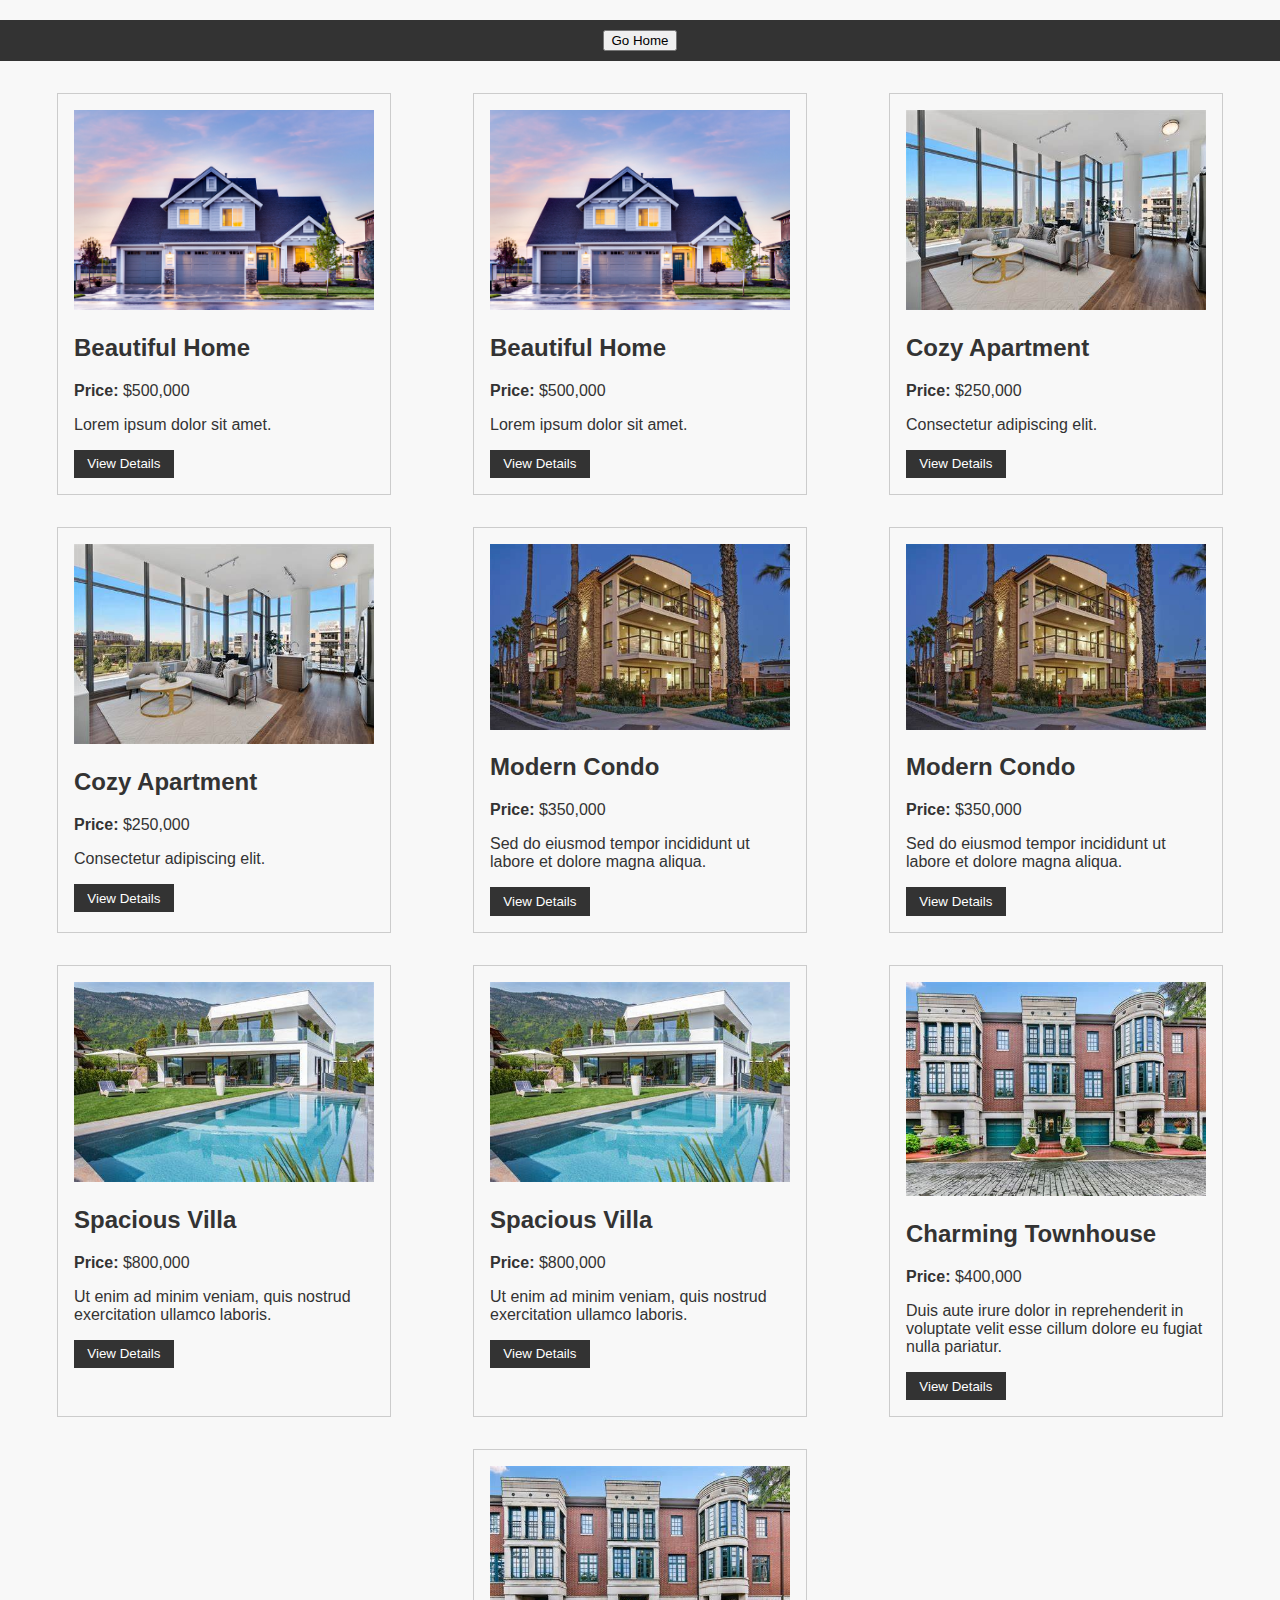
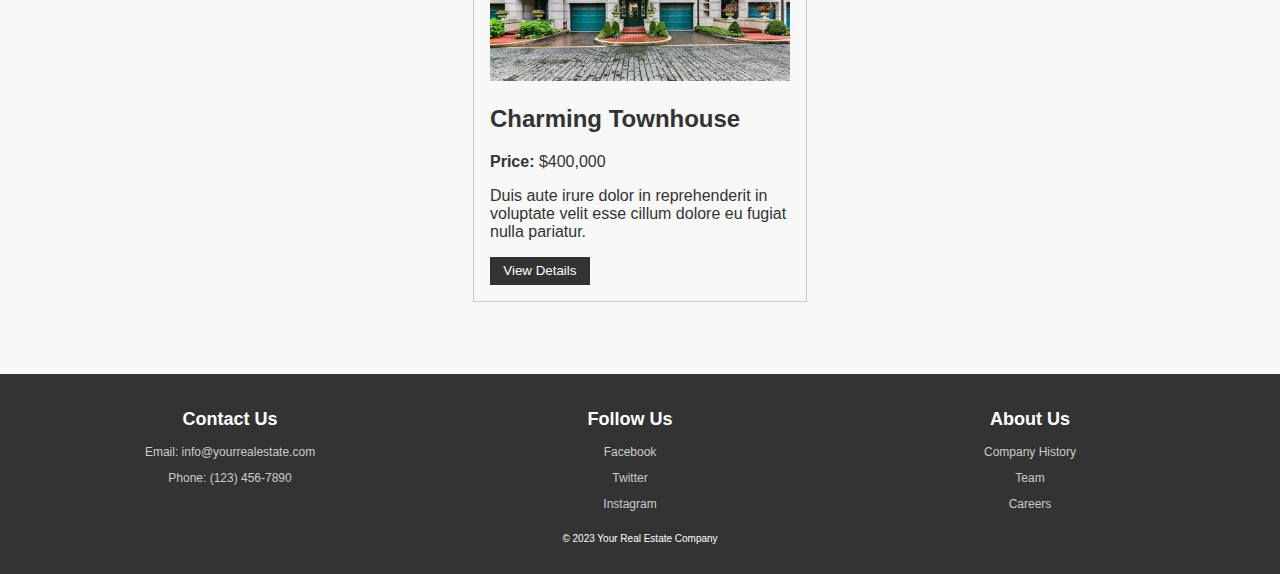
<file: Apartment1.html>
<!DOCTYPE html>
<html lang="en">
<head>
    <meta charset="UTF-8">
    <meta name="viewport" content="width=device-width, initial-scale=1.0">
    <link rel="stylesheet" href="Real-Estate.css">
    <title>Real Estate Website</title>
</head>
<body>
    
    <div class="navigator">
        <button id="go-home-btn" class="go-home-btn">Go Home</button>
    </div>
    <section id="listings">
        <!-- Your property listings will go here -->
    </section>
        <footer>
        <div class="footer-content">
            <div class="footer-section">
                <h2>Contact Us</h2>
                <p>Email: info@yourrealestate.com</p>
                <p>Phone: (123) 456-7890</p>
            </div>

            <div class="footer-section">
                <h2>Follow Us</h2>
                <p>Facebook</p>
                <p>Twitter</p>
                <p>Instagram</p>
            </div>

            <div class="footer-section">
                <h2>About Us</h2>
                <p>Company History</p>
                <p>Team</p>
                <p>Careers</p>
            </div>
        </div>

        <p class="copyright">&copy; 2023 Your Real Estate Company</p>
    </footer>
</body>
<script src="Apartment1.js"></script>
</file>
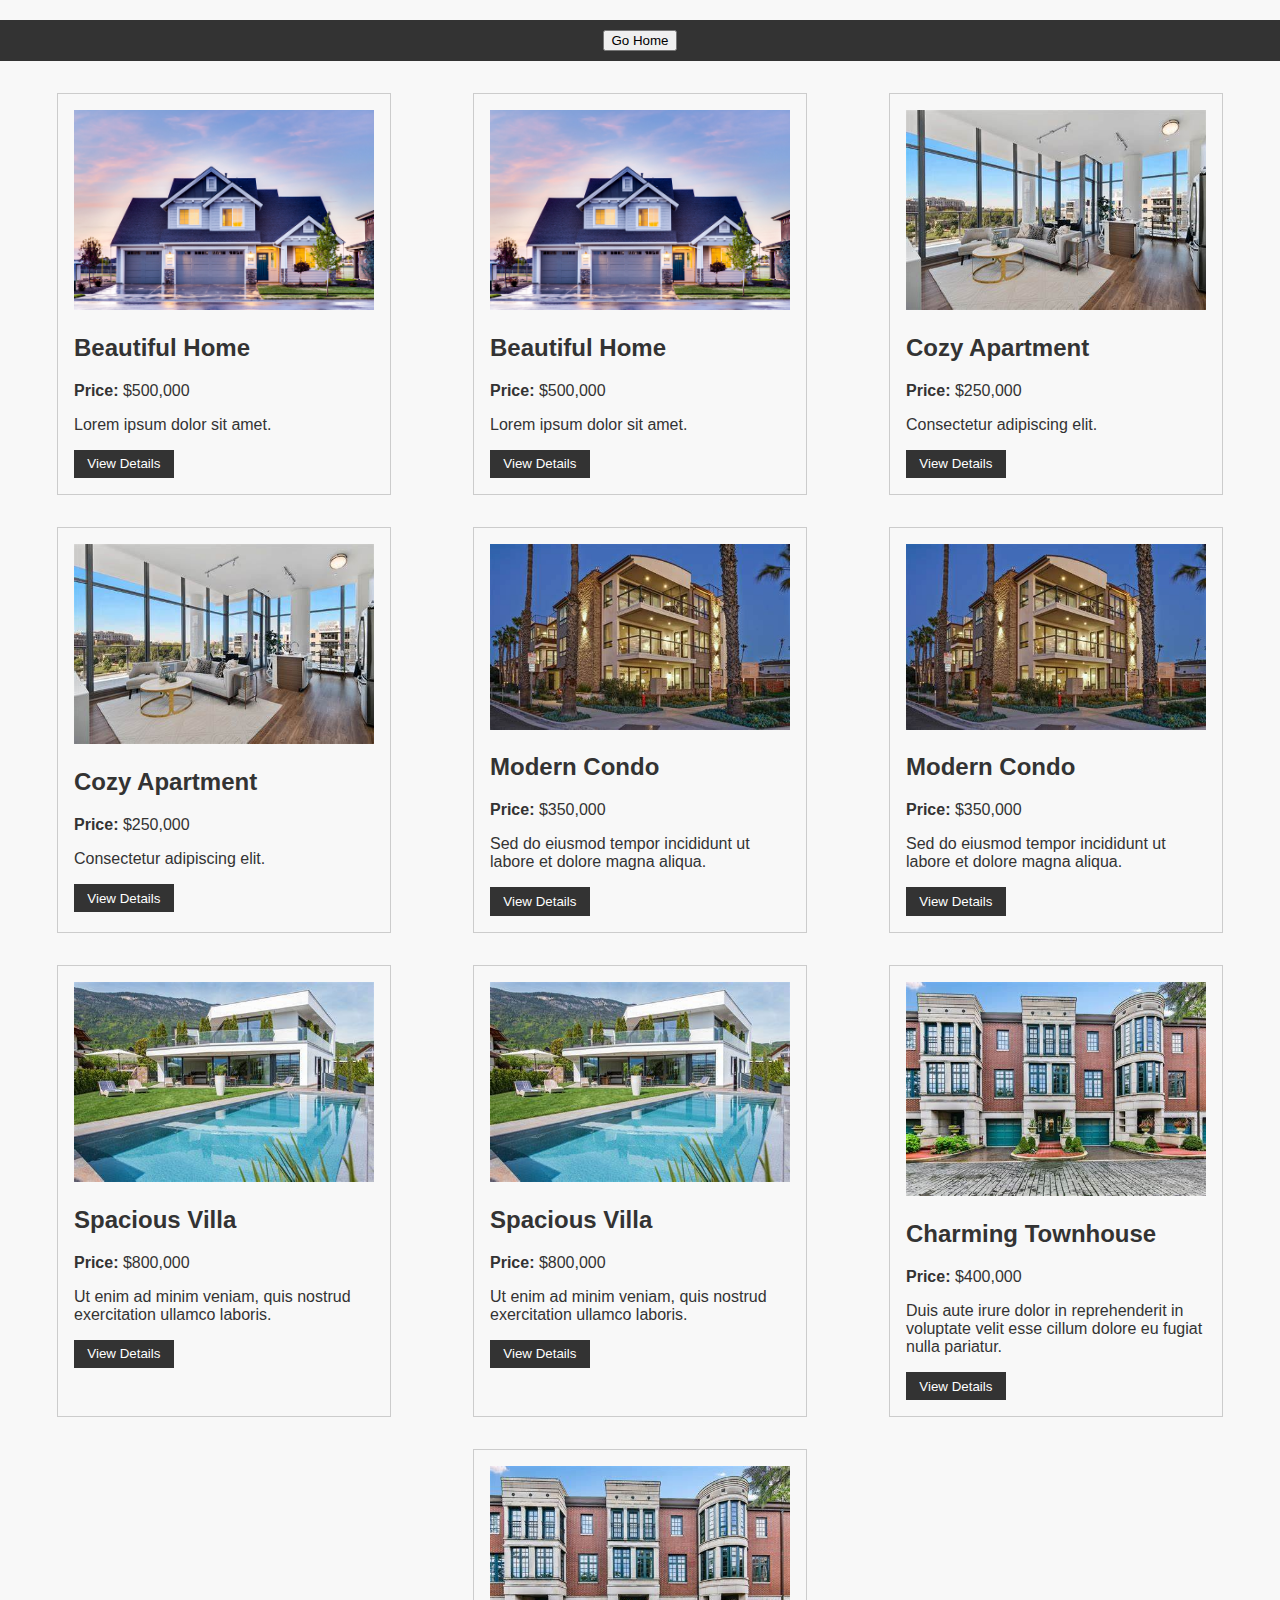
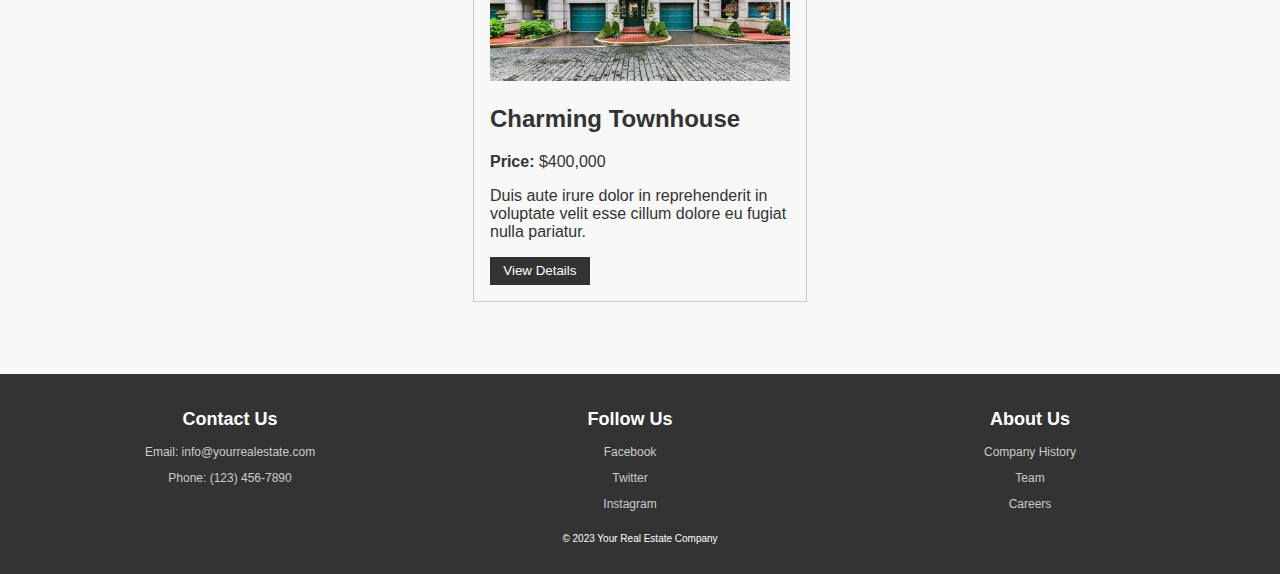
<file: One-bedroom.html>
<!DOCTYPE html>
<html lang="en">
<head>
    <meta charset="UTF-8">
    <meta name="viewport" content="width=device-width, initial-scale=1.0">
    <link rel="stylesheet" href="Real-Estate.css">
    <title>Real Estate Website</title>
</head>
<body>
    <div class="navigator">
        <button id="go-home-btn" class="go-home-btn">Go Home</button>
    </div>
    <section id="listings">
        <!-- Your property listings will go here -->
    </section>
        <footer>
        <div class="footer-content">
            <div class="footer-section">
                <h2>Contact Us</h2>
                <p>Email: info@yourrealestate.com</p>
                <p>Phone: (123) 456-7890</p>
            </div>

            <div class="footer-section">
                <h2>Follow Us</h2>
                <p>Facebook</p>
                <p>Twitter</p>
                <p>Instagram</p>
            </div>

            <div class="footer-section">
                <h2>About Us</h2>
                <p>Company History</p>
                <p>Team</p>
                <p>Careers</p>
            </div>
        </div>

        <p class="copyright">&copy; 2023 Your Real Estate Company</p>
    </footer>
</body>
<script src="Apartment1.js"></script>
</file>
<file: Real-Estate.css>
body {
    background-color: #f4f4f4;
    font-family: 'Montserrat', sans-serif;
    margin: 0;
    padding: 0;
    box-sizing: border-box;
    background-color: #f8f8f8;
    color: #333;
}

#listings {
    display: flex;
    flex-wrap: wrap;
    justify-content: space-around;
    padding: 1em;
}

.property {
    border: 1px solid #ccc;
    margin: 1em;
    padding: 1em;
    width: 300px;
}
/* Add this style to set a max-width for the property images */
.property-image {
    max-width: 100%;
    height: auto;
}

/* Rest of your existing styles */
/* Style the button */
.property button {
    background-color: #333;
    color: white;
    border: none;
    padding: 0.5em 1em;
    cursor: pointer;
    transition: background-color 0.3s ease;
}

.property button:hover {
    background-color: #555;
}

.categories-property {
    position: relative;
    overflow: hidden;
    margin: 1em;
    width: 200px;
    margin-left: 22%;
    margin-bottom: 50px;
}
#categories h2{
    margin-left: 22%;
}

.prop {
    max-width: 100%;
   height: 300px;
    transition: transform 0.3s ease;
}

.overlay {
    position: absolute;
    bottom: 0;
    right: 0;
    text-align: right;
    padding: 15px;
    background: rgba(0, 0, 0, 0.4);
    color: white;
    opacity: 1; /* Set opacity to 1 to make it visible by default */
    height: auto;
}

.overlay h4, .overlay p {
    margin: 0;
    font-size: 16px;

}

.categories-property a {
    display: block;
    text-decoration: none;
}
header {
  background-color: #4CAF50;
  color: #fff;
  padding: 1em;
  text-align: center;
  margin-bottom: 10px;
}

#hero {
  background: url('header.jpg') center/cover;
  color: #ecf0f1;
  text-align: center;
  padding: 100px 0;
}

.hero-content {
  max-width: 600px;
  margin: auto;
}

.hero-content h1 {
  font-size: 36px;
  margin-bottom: 20px;
}

.hero-content p {
  font-size: 18px;
  margin-bottom: 30px;
}

.contact-info {
  font-size: 16px;
}

/* ... (remaining CSS styles) ... */

nav {
  background-color:  #3498db;
  color: #ecf0f1;
  padding: 1em;
  text-align: center;
}

nav ul {
  list-style: none;
  padding: 0;
  margin: 0;
  display: flex;
  justify-content: center;
  align-items: center;
}

nav li {
  display: inline;
  margin-right: 20px;
}

nav a {
  text-decoration: none;
  color: #ecf0f1;
  font-weight: bold;
  font-size: 18px;
  transition: color 0.3s ease;
}

nav a:hover {
  color: #e74c3c;
}


nav {
  color: black;
  padding: 0.5em;
  text-align: center;
}

nav ul {
  list-style: none;
  padding: 0;
  margin: 0;
  display: flex;
  justify-content: center;
  align-items: center;
}

nav li {
  display: inline;
  margin-right: 20px;
}

nav a {
  text-decoration: none;
  color: #333;
  font-weight: bold;
  font-size: 16px;
}

#hamburgerIcon{
display: none;
  width: 50px;
  cursor: pointer;
}

/* Responsive design */
@media only screen and (max-width: 600px) {
  nav ul {
    display: none;
    flex-direction: column;
    text-align: left;
  }

  nav li {
    margin: 10px 0;
  }

  #hamburgerIcon {
    display: block;
    background-color: transparent;
  }
}

/* Your existing styles */


/* Your existing styles */


#reviews {
  max-width: 800px;
  margin: auto;
  padding: 40px 20px;
  text-align: center;
}

#reviews {
  max-width: 400px;
  margin: auto;
}

#reviews label,
#reviews textarea,
#reviews button {
  display: block;
  margin-bottom: 15px;
}

.review {
  margin-top: 20px;
  padding: 10px;
  border: 1px solid #ddd;
  border-radius: 8px;
  text-align: left;
}

/* ... (remaining CSS styles) ... */







/* Your existing styles */



.about-us {
    max-width: 800px;
    margin: 2em auto;
    padding: 1em;
    background-color: #f4f4f4;
}

.about-us h2 {
    color: #333;
    text-align: center;
}

.about-us p {
    color: #666;
    line-height: 1.6;
}

/* Rest of your existing styles */

#contact {
    margin-top: 40px;
    text-align: center;
    background-color: #503400; /* Updated to black */
    padding: 10px;
}

#contact h2 {
    color: white;
}

#contact p {
    color: white;
}

.contact-form {
    margin-top: 20px;
}


form {
    display: flex;
    flex-direction: column;
    max-width: 400px;
    margin: 0 auto;
}

label {
    margin-bottom: 5px;
    color: white;
}



form {
  max-width: 600px;
  margin: auto;
  display: flex;
  flex-direction: column;
}

label {
  margin-bottom: 8px;
  font-size: 16px;
  color: white;
}

input,
textarea {
  padding: 12px;
  margin-bottom: 20px;
  box-sizing: border-box;
  font-size: 16px;
  border: 1px solid #bdc3c7;
  border-radius: 5px;
}

.submit-review, .view-details, .send-message {
  background-color: #3498db;
  color: #ecf0f1;
  padding: 14px 28px;
  border: none;
  cursor: pointer;
  font-size: 18px;
  border-radius: 5px;
  transition: background-color 0.3s ease;
}

button:hover {
  background-color: #2980b9;
}


footer {
  background-color: #2c3e50;
  color: #ecf0f1;
  padding: 40px 20px;
  text-align: center;
}
footer {
    background-color: #333;
    color: white;
    text-align: center;
    padding: 1em;
    position: relative;
    width: 100%;
    bottom: 0;
}

/* Adjust the font size for the footer text */
.footer-section {
    font-size: 12px; /* You can adjust this value as needed */
}

.copyright {
    font-size: 10px; /* You can adjust this value as needed */
}

footer {
    margin-top: 40px;
    text-align: center;
    background-color: #333;
    color: #fff;
    padding: 20px 0;
}

.footer-content {
    display: flex;
    justify-content: space-around;
    flex-wrap: wrap;
}

.footer-section {
    flex: 1;
    margin-right: 20px;
}

.footer-section h3 {
    color: #fff;
}

.footer-section p, .footer-section ul {
    color: #ccc;
    list-style: none;
    padding: 0;
}

.footer-section ul li {
    margin-bottom: 10px;
}

.footer-section ul li a {
    color: #ccc;
    text-decoration: none;
}

.footer-section ul li a:hover {
    color: #fff;
}
/* Add this style to center the content in the footer */
.footer-content {
    display: flex;
    justify-content: space-around;
    max-width: 1200px;
    margin: 0 auto;
}

.navigator {
    background-color: #333;
    padding: 10px;
    text-align: center;
    margin-top: 20px;
}

.go-home-button {
    color: white;
    padding: 10px 20px;
    font-size: 16px;
    border: none;
    cursor: pointer;
    font-weight: bold;
    background-color: #333;
}
</file>
